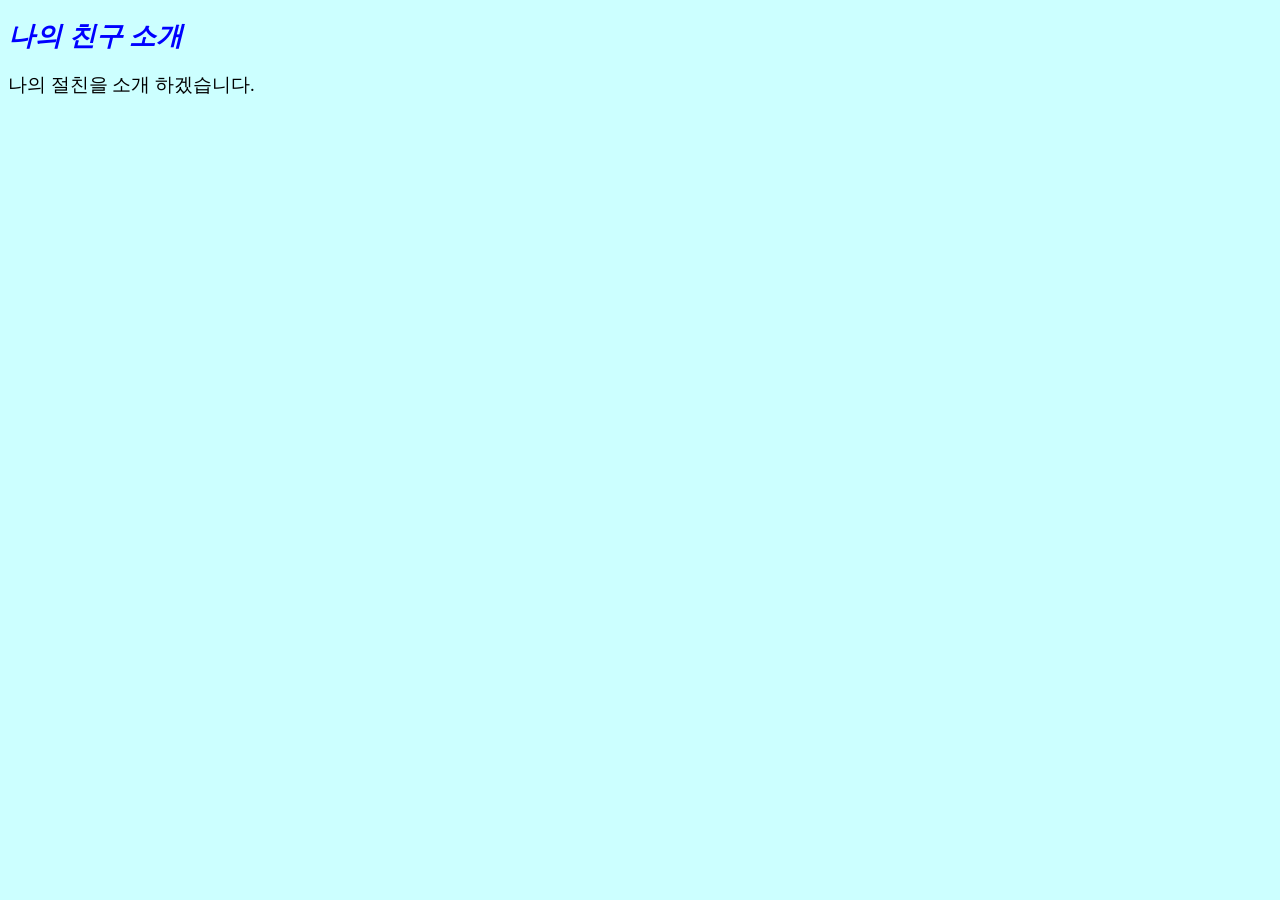
<file: myFriend.html>
<!doctype html>
<html lang="ko-kr">
 <head>
  <meta charset="UTF-8">
  <meta name="Author" content="성명">
  <meta name="Keywords" content="나의 친구">
  <meta name="Description" content="css를 이용한 나의 친구 페이지 구성">
  <style type="text/css">	
	BODY {	background-color:#ccffff; font-size:14pt; font-family:굴림체;}	
	A				{color:violet; text-decoration:none;}
	A:visited		{color:red; text-decoration:none;}
	A:hover			{color:orange; text-decoration:underline;}
	H1 {font-style:italic; color:blue;  font-family:바탕체; font-size:20pt;}
	H2 {font-style:bold; color:orange; font-family:고딕체; font-size:18pt;}
	H3 {font-style:bold; color:green; font-family:고딕체; font-size:16pt;}
  </style>
  <title>나의 친구</title>
 </head>
 <body>
   <h1>나의 친구 소개 </h1>
   나의 절친을 소개 하겠습니다. <p>

 </body>
</html>
</file>
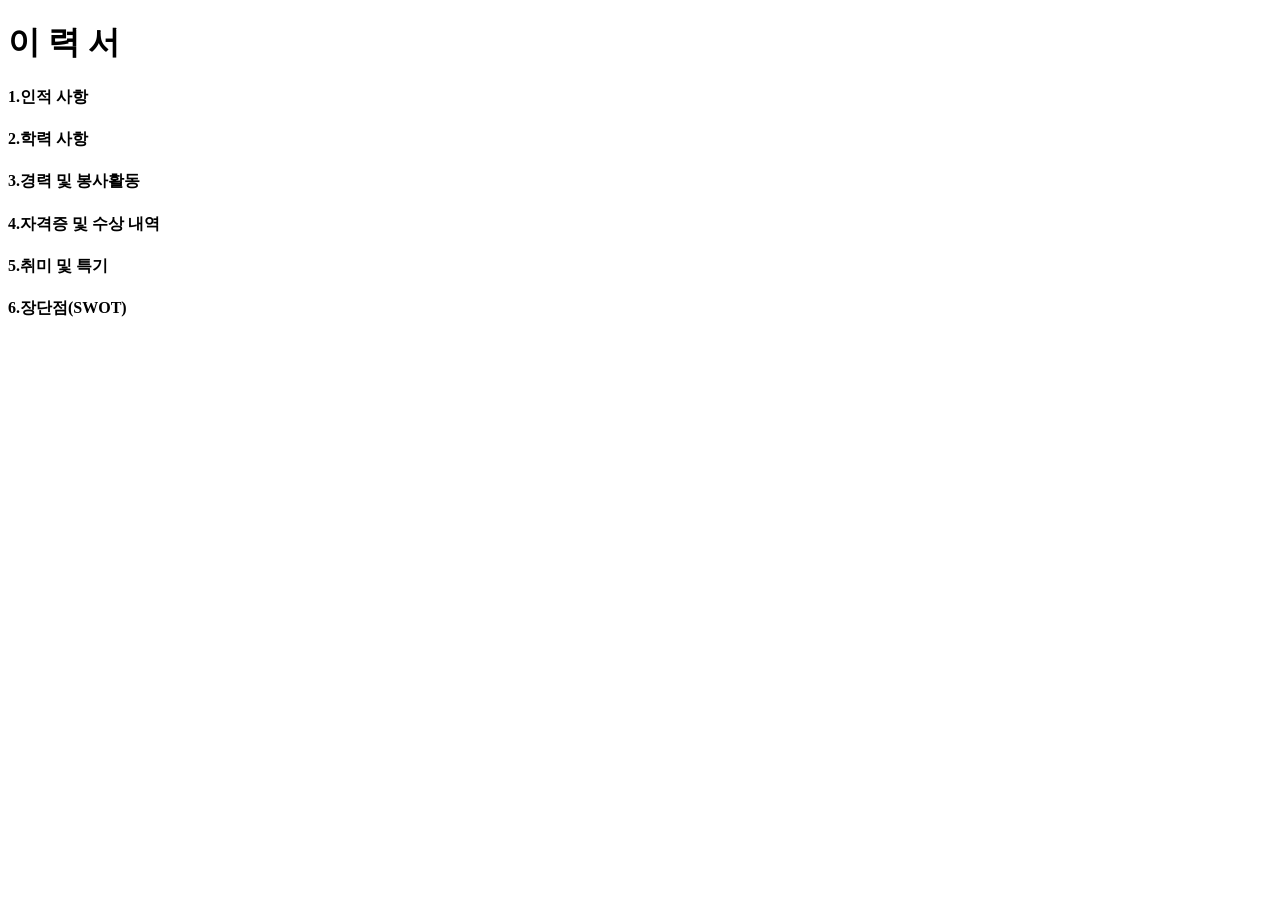
<file: myresume.html>
<!doctype html>
<html lang="ko-kr">
<head>
 <meta charset="UTF-8">
 <TITLE>나의 이력서</TITLE>
<!-- <link rel="stylesheet"  style="text/css" href="table_style1.css"> -->
 </head>

<!-- <body oncontextmenu="return false" onselectstart="return false" ondragstart="return false" onkeydown="return false"> -->
 <body>

	<H1>이 력 서</H1> <p>

	<H4>1.인적 사항</H4>

	<!-- table,tr,th,td 추가 -->

	<H4>2.학력 사항</H4>

	<!-- table,tr,th,td 추가 -->

	<H4>3.경력 및 봉사활동 </H4>

	<!-- table,tr,th,td 추가 -->

	<h4>4.자격증 및 수상 내역</h4>

	<!-- table,tr,th,td 추가 -->

	<h4>5.취미 및 특기</h4>

	<!-- table,tr,th,td 추가 -->

	<h4>6.장단점(SWOT)</h4>

	<!-- table,tr,th,td 추가 -->

 </body>
</html>
</file>
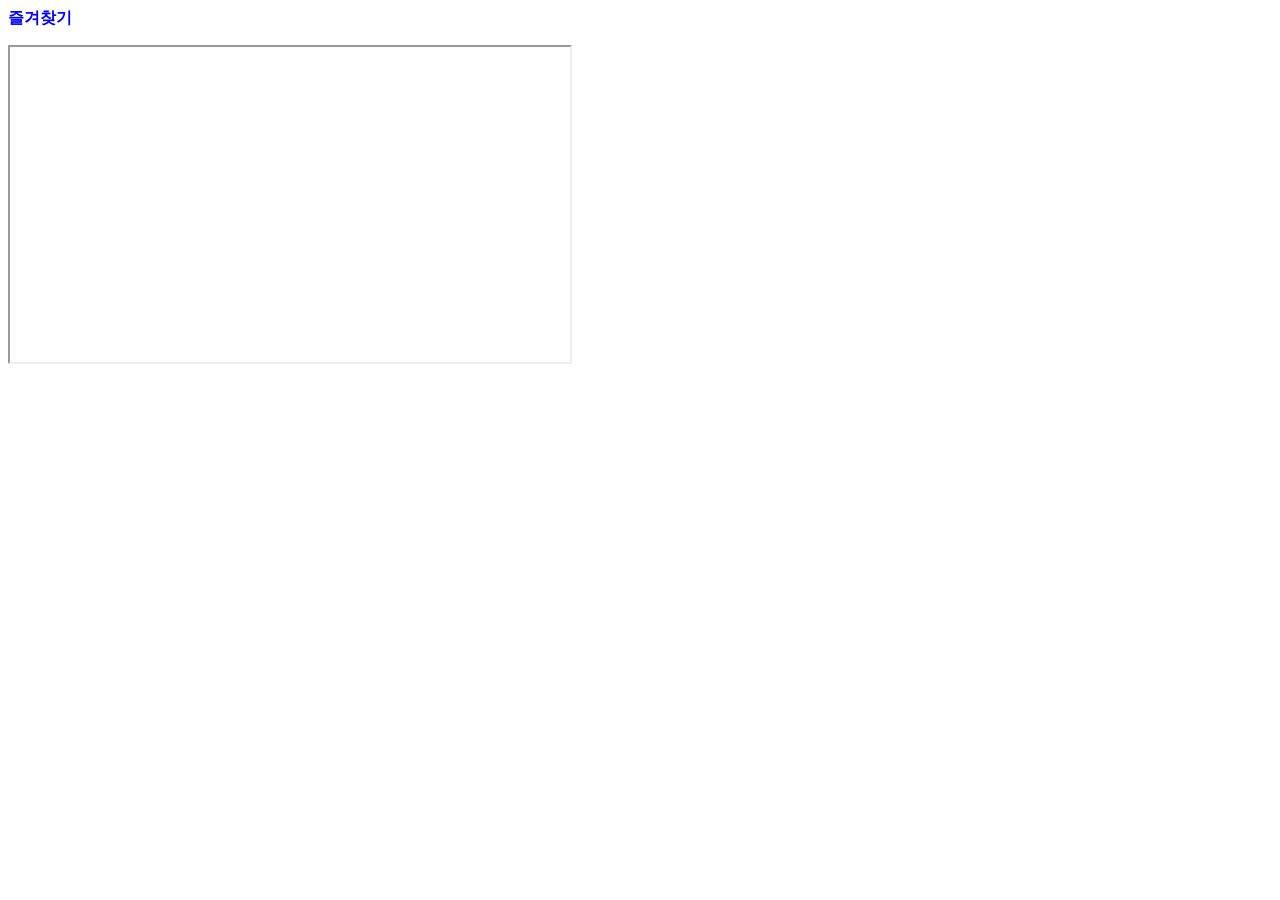
<file: mysite.html>
<!doctype html>
<html lang="ko-kr">
 <head>
  <meta charset="UTF-8">
  <meta name="Author" content="홍길동">
  <meta name="Keywords" content="a href">
  <meta name="Description" content="HTML 태그를 이용한 즐겨찾기 페이지 생성">
  <title>HTML 태그를 이용한 즐겨찾기 페이지 생성</title>
 </head>
 <body bgcolor="white" text="black" link="#ffcc00" alink="#ffff00" vlink="#3300cc">
	<strong><font size="3" color="blue">즐겨찾기</font></strong><p>

	<!-- 리스트 태그와 하이퍼링크 태그 이용해서 사이트 참조 시키기-->

	 
	<iframe width=560 height=315 name=tobin></iframe>
	
 </body>
</html>
</file>
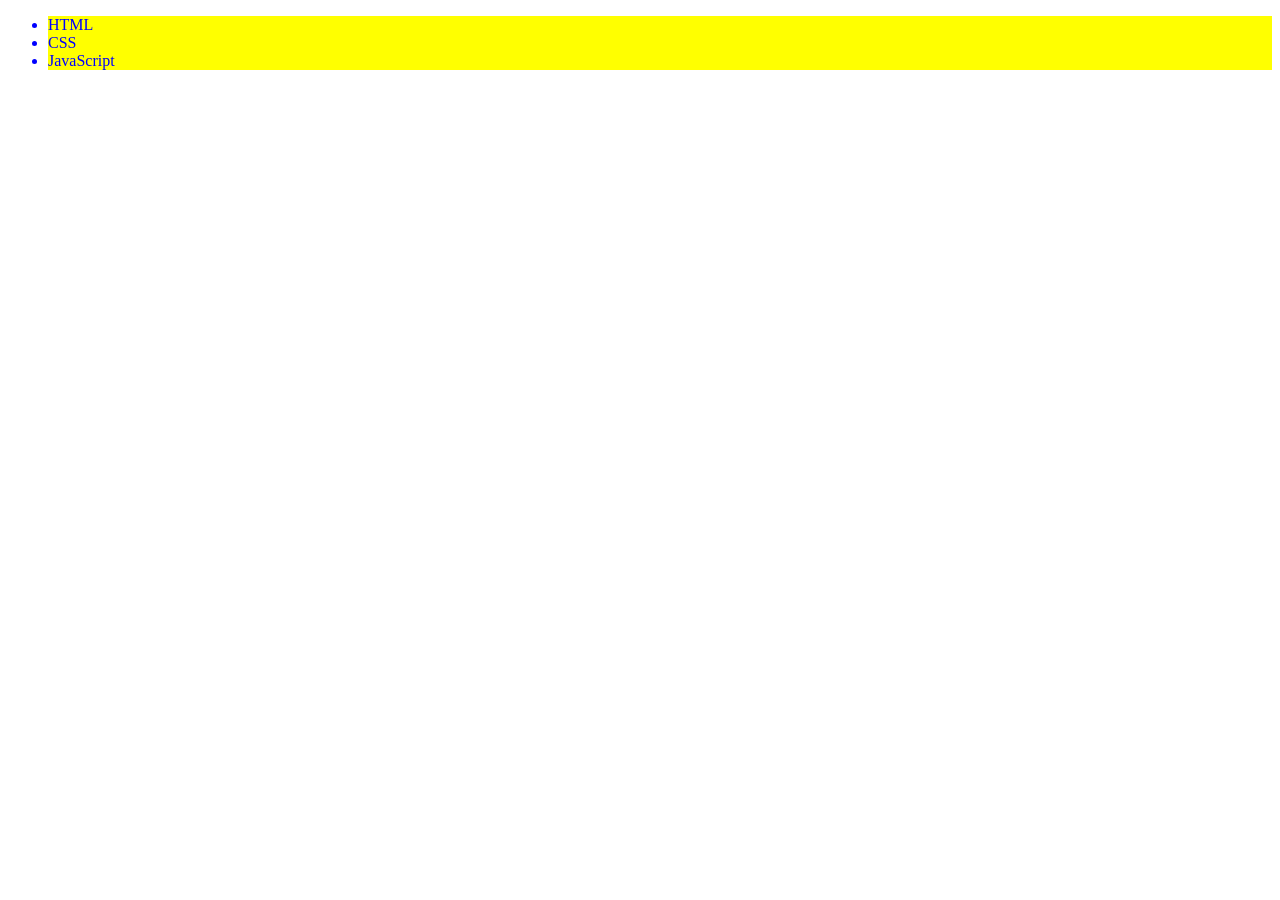
<file: review_css.html>
<!--문1) HTML 글자 부분만 배경 노란색, 글자 파란색, 가운데 정렬로 보이도록 해당 소스를 수정하시오.
CSS 참조할 속성
	background-color:yellow;
	color:blue;
	text-align:center;
-->

<!doctype html>
<html lang="ko-kr">
 <head>
  <meta charset="UTF-8">
  <title>CSS Review</title>
  <style type="text/css">
	li {
	background-color:yellow;
	color:blue;
	}
   </style>
 </head>
 <body>
  <ul>
	<li id=h>HTML</li> <!-- HTML 글자가 포함된 라인만 배경 노란색, 글자 파란색, 가운데 정렬로 보이도록 소스 수정 -->
	<li>CSS</li>
    <li>JavaScript</li>
  </ul>
 </body>
</html>
</file>
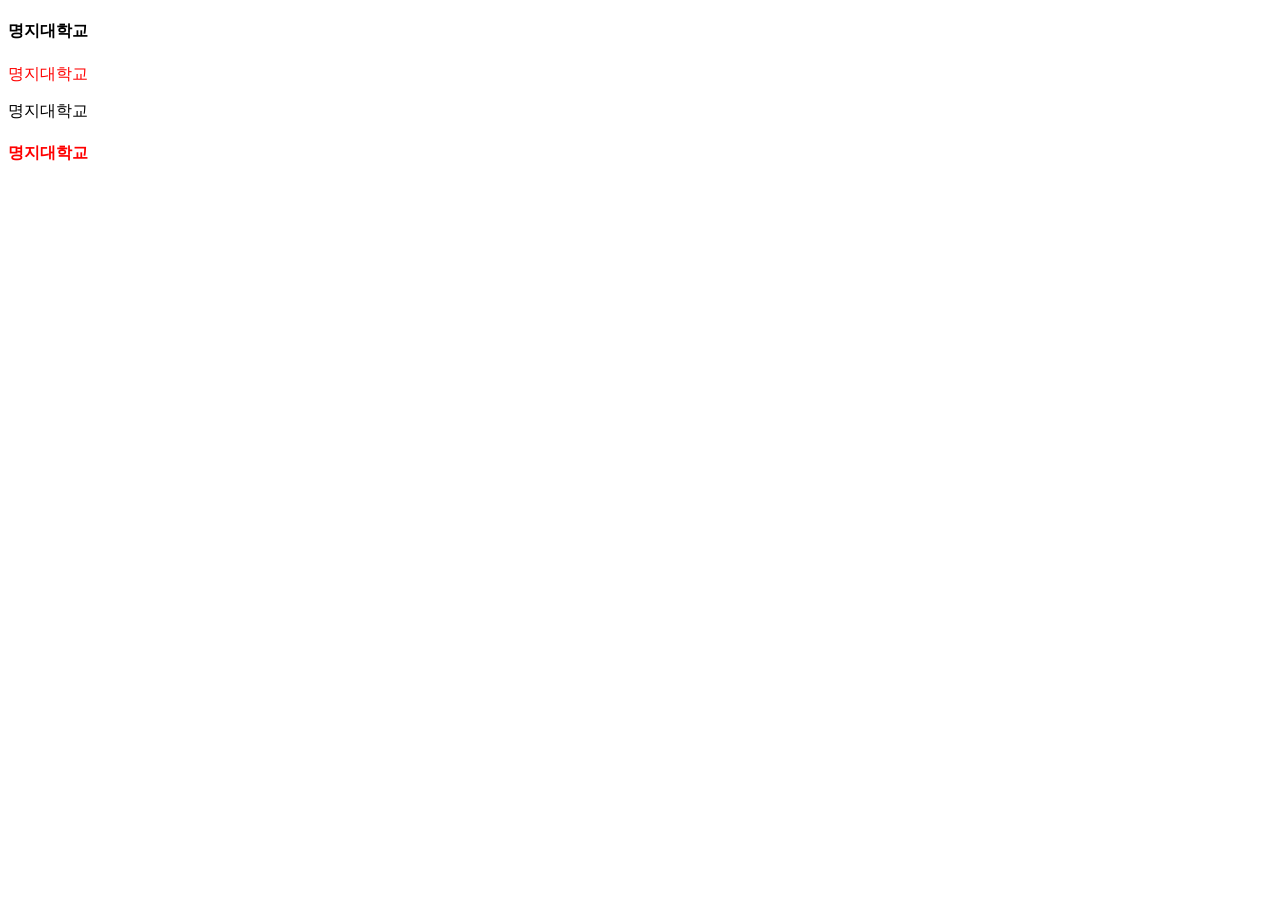
<file: review_html1.html>
<!doctype html>
<html lang="ko-kr">
 <head>
  <meta charset="UTF-8">
  <meta name="Author" content="학번">
  <title>Review-HTML1</title>
 </head>
 <body>
	<H4 color="red"> 명지대학교 </H4>
	<FONT color="red">명지대학교</FONT>
	<P color="red">명지대학교</P>
	<H4 style="color:red"> 명지대학교 </H4>
 </body>
</html>
</file>
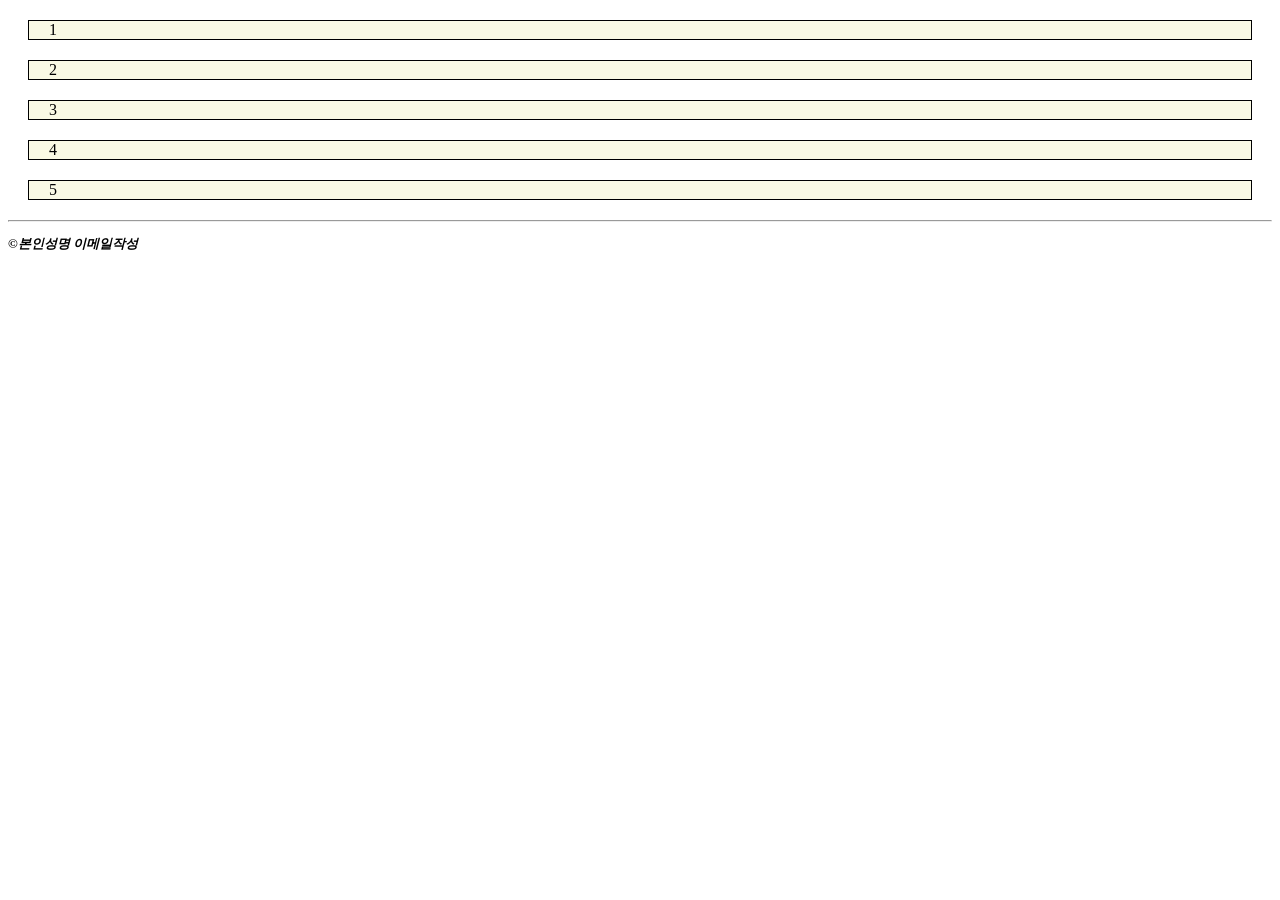
<file: sample.html>
<!-- html5를 의미하는 문서임 -->
<!DOCTYPE html>
<html lang="ko-kr">
  <!-- 웹 페이지에 대한 대략적인 정보를 담고 있음 -->
  <head>
    <meta charset="UTF-8" />
    <meta name="Author" content="본인성명" />
    <!-- Keyword의 경우 검색 엔진의 우선순위를 높여줌 -->
    <meta name="Keyword" content="키워드" />
    <meta name="Description" content="사이트설명" />
    <link type="text/css" href="sample.css" rel="stylesheet" />
    <title>나만의 웹사이트</title>
  </head>
  <!-- 문서의 본문 -->
  <body>
    <div>
      <div class="content">
      1
      </div>
      <div class="content">
       2
      </div>
      <div class="content">
      3
      </div>
      <div class="content">
      4
      </div>
      <div class="content">
      5
      </div>
    </div>
    <div id="copyright">
      <hr />
      <p>&copy;본인성명 이메일작성</p>
    </div>
  </body>
</html>
</file>
<file: table_style1.css>
BODY {
		background-color:silver;
		background-image:url(image/BG2.gif);
		font-size: 14pt;
		font-family: ����ü;
	}

	H1 {
		font-style: bold;
		font-size: 30pt;
		color:darkblue;
		font-family: �ü�ü;
		text-align: center;
	}
	H2 {
		font-style: bold;
		font-size: 18pt;
		color:green;
		font-family: ����ü;
	}
	H3 {
		font-style: bold;
		font-size: 16pt;
		color:red;
		font-family: ����ü;
	}
	H4 {
		font-style: bold;
		font-size: 14pt;
		color:blue;
		font-family: ����ü;
	}

	table {		
		width:80%; 
		border-collapse:collapse; 	
		margin: auto;
	}

	table,td,tr,th { 
		font-style: bold;
		font-family:����ü; 
		font-size: 12pt;
		border: 1px solid black; 
		text-align:center; 
	}

	th {	background-color:lightblue; 	}

	A { color:violet; text-decoration:none;}
	A:visited { color:red; text-decoration:underline;}
	A:hover { color:blue; text-decoration:underline;}
</file>
<file: sample.css>
.content {
  margin: 20px 20px 20px 20px;
  padding: 0px 20px 0px 20px;
  border: 1px black solid;
  background-color: rgb(250, 250, 228);
}

#copyright {
  width: 100%;
  font-size: 13px;
  font-style: italic;
  font-weight: bold;
}
</file>
